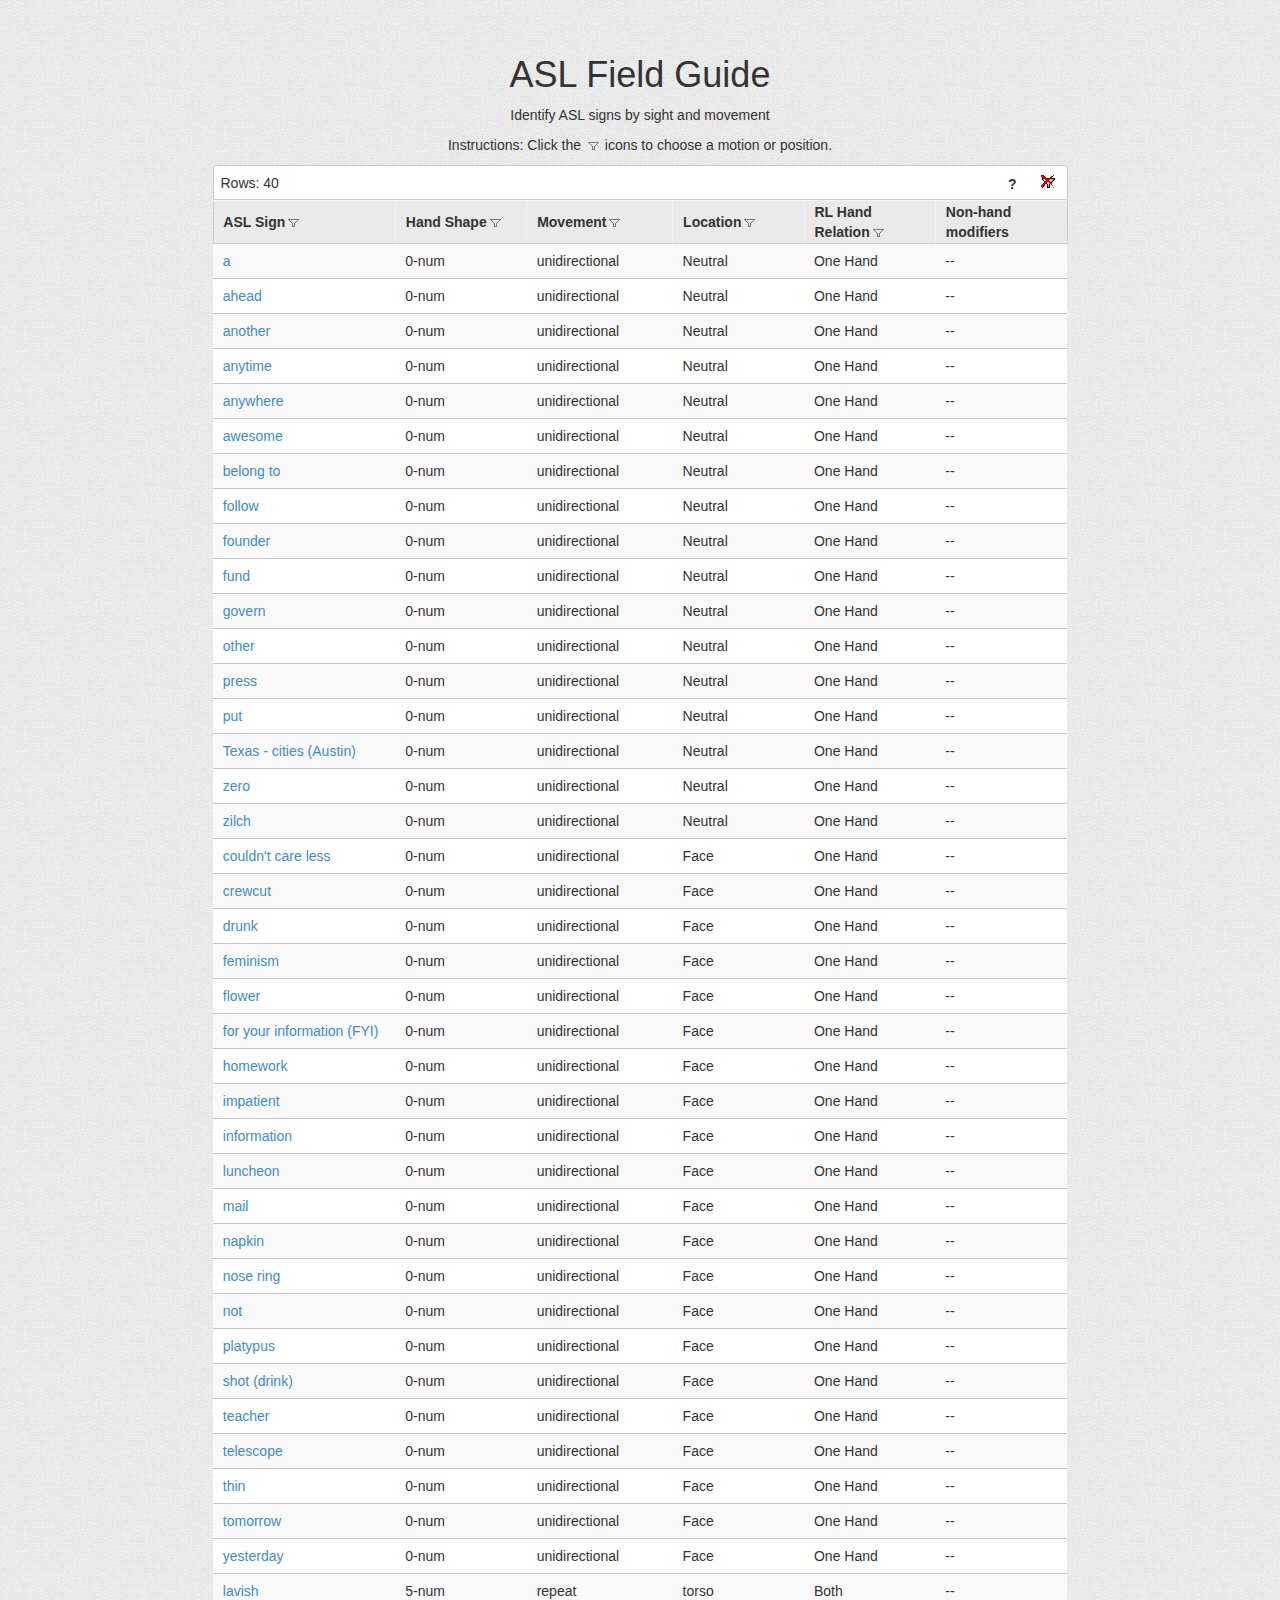
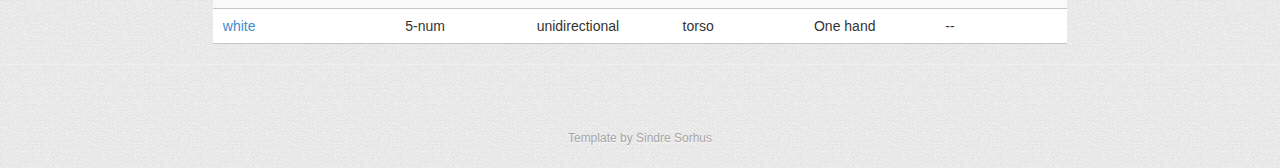
<file: index.html>
<!doctype html>
<html lang="en">
<!-- python -m SimpleHTTPServer 8080 -->
<head>
    <meta charset="utf-8">
    <meta http-equiv="X-UA-Compatible" content="IE=edge">
    <title>ASL Field Guide</title>
    <link rel="stylesheet" href="style/base.css">
    <!-- Bootstrap core CSS -->
    <link rel="stylesheet" href="style/bootstrap.min.css">

    <!-- Bootstrap theme -->
    <link href="style/bootstrap-theme.min.css" rel="stylesheet">

    <!-- Custom styles for this template -->
    <link href="style/theme.css" rel="stylesheet">

    <!-- HTML5 Shim and Respond.js IE8 support of HTML5 elements and media queries -->
    <!-- WARNING: Respond.js doesn't work if you view the page via file:// -->
    <!--[if lt IE 9]>
      <script src="https://oss.maxcdn.com/libs/html5shiv/3.7.0/html5shiv.js"></script>
      <script src="https://oss.maxcdn.com/libs/respond.js/1.4.2/respond.min.js"></script>
    <![endif]-->

    <!-- Polyfills for IE -->
    <script>
      var loadedPolyfills = (function (window, Function) {
        var namedPolyfills = [];

        if(!window.Promise) {
          document.write('<script src="//unpkg.com/es6-promise@3.2.1/dist/es6-promise.min.js"><\/script>');
          namedPolyfills.push('window.Promise');
        }

        if(!Function.name) {
          document.write('<script src="//unpkg.com/function.name-polyfill@latest/Function.name.js"><\/script>');
          namedPolyfills.push('Function.name');
        }

        return namedPolyfills;
      })(window, Function)
    </script>
</head>
<body>
	<header id="header" style="margin: 0 20%; text-align: center;">
		<h1>ASL Field Guide</h1>
		<p>Identify ASL signs by sight and movement</p>
		<p>Instructions: Click the <img src="https://rossolson.github.io/asl-to-english/tablefilter/style/themes/icn_filter.gif" title="filter"> icons to choose a motion or position.</p>
	</header>

	<table id="demo" class="signs-tiny" style="margin: auto;">
		<thead>
			<tr>
				<th class="word">ASL Sign</th>
				<th class="hand">Hand Shape</th>
				<th class="dir" >Movement</th>
				<th class="loc" >Location</th>
				<th class="rel" >RL Hand Relation</th>
				<th>Non-hand modifiers</th>
			</tr>
		</thead>
		<tbody>
			<tr>
				<td class="word"><a href="https://www.handspeak.com/word/a/a-abc.mp4">a</td>
				<td class="hand">0-num</td>
				<td class="dir" >unidirectional</td>
				<td class="loc" >Neutral</td>
				<td class="rel" >One Hand</td>
				<td>--</td>
			</tr>
			<tr>
				<td class="word"><a href="https://www.handspeak.com/word/a/ahead.mp4">ahead</td>
				<td class="hand">0-num</td>
				<td class="dir" >unidirectional</td>
				<td class="loc" >Neutral</td>
				<td class="rel" >One Hand</td>
				<td>--</td>
			</tr>
			<tr>
				<td class="word"><a href="https://www.handspeak.com/word/a/another.mp4">another</td>
				<td class="hand">0-num</td>
				<td class="dir" >unidirectional</td>
				<td class="loc" >Neutral</td>
				<td class="rel" >One Hand</td>
				<td>--</td>
			</tr>
			<tr>
				<td class="word"><a href="https://www.handspeak.com/word/a/any-time.mp4">anytime</td>
				<td class="hand">0-num</td>
				<td class="dir" >unidirectional</td>
				<td class="loc" >Neutral</td>
				<td class="rel" >One Hand</td>
				<td>--</td>
			</tr>
			<tr>
				<td class="word"><a href="https://www.handspeak.com/word/a/anywhere.mp4">anywhere</td>
				<td class="hand">0-num</td>
				<td class="dir" >unidirectional</td>
				<td class="loc" >Neutral</td>
				<td class="rel" >One Hand</td>
				<td>--</td>
			</tr>
			<tr>
				<td class="word"><a href="https://www.handspeak.com/word/a/awesome.mp4">awesome</td>
				<td class="hand">0-num</td>
				<td class="dir" >unidirectional</td>
				<td class="loc" >Neutral</td>
				<td class="rel" >One Hand</td>
				<td>--</td>
			</tr>
			<tr>
				<td class="word"><a href="https://www.handspeak.com/word/b/belong-to.mp4">belong to</td>
				<td class="hand">0-num</td>
				<td class="dir" >unidirectional</td>
				<td class="loc" >Neutral</td>
				<td class="rel" >One Hand</td>
				<td>--</td>
			</tr>
			<tr>
				<td class="word"><a href="https://www.handspeak.com/word/f/follow.mp4">follow</td>
				<td class="hand">0-num</td>
				<td class="dir" >unidirectional</td>
				<td class="loc" >Neutral</td>
				<td class="rel" >One Hand</td>
				<td>--</td>
			</tr>
			<tr>
				<td class="word"><a href="https://www.handspeak.com/word/f/founder.mp4">founder</td>
				<td class="hand">0-num</td>
				<td class="dir" >unidirectional</td>
				<td class="loc" >Neutral</td>
				<td class="rel" >One Hand</td>
				<td>--</td>
			</tr>
			<tr>
				<td class="word"><a href="https://www.handspeak.com/word/f/fund-sum.mp4">fund</td>
				<td class="hand">0-num</td>
				<td class="dir" >unidirectional</td>
				<td class="loc" >Neutral</td>
				<td class="rel" >One Hand</td>
				<td>--</td>
			</tr>
			<tr>
				<td class="word"><a href="https://www.handspeak.com/word/g/govern.mp4">govern</td>
				<td class="hand">0-num</td>
				<td class="dir" >unidirectional</td>
				<td class="loc" >Neutral</td>
				<td class="rel" >One Hand</td>
				<td>--</td>
			</tr>
			<tr>
				<td class="word"><a href="https://www.handspeak.com/word/o/other.mp4">other</td>
				<td class="hand">0-num</td>
				<td class="dir" >unidirectional</td>
				<td class="loc" >Neutral</td>
				<td class="rel" >One Hand</td>
				<td>--</td>
			</tr>
			<tr>
				<td class="word"><a href="https://www.handspeak.com/word/p/press.mp4">press</td>
				<td class="hand">0-num</td>
				<td class="dir" >unidirectional</td>
				<td class="loc" >Neutral</td>
				<td class="rel" >One Hand</td>
				<td>--</td>
			</tr>
			<tr>
				<td class="word"><a href="https://www.handspeak.com/word/p/put.mp4">put</td>
				<td class="hand">0-num</td>
				<td class="dir" >unidirectional</td>
				<td class="loc" >Neutral</td>
				<td class="rel" >One Hand</td>
				<td>--</td>
			</tr>
			<tr>
				<td class="word"><a href="https://www.handspeak.com/word/t/texas-austin.mp4">Texas - cities (Austin)</td>
				<td class="hand">0-num</td>
				<td class="dir" >unidirectional</td>
				<td class="loc" >Neutral</td>
				<td class="rel" >One Hand</td>
				<td>--</td>
			</tr>
			<tr>
				<td class="word"><a href="https://www.handspeak.com/word/z/zero.mp4">zero</td>
				<td class="hand">0-num</td>
				<td class="dir" >unidirectional</td>
				<td class="loc" >Neutral</td>
				<td class="rel" >One Hand</td>
				<td>--</td>
			</tr>
			<tr>
				<td class="word"><a href="https://www.handspeak.com/word/z/zilch-none.mp4">zilch</td>
				<td class="hand">0-num</td>
				<td class="dir" >unidirectional</td>
				<td class="loc" >Neutral</td>
				<td class="rel" >One Hand</td>
				<td>--</td>
			</tr>
			<tr>
				<td class="word"><a href="https://www.handspeak.com/word/c/could-care-less.mp4">couldn't care less</a></td>
				<td class="hand">0-num</td>
				<td class="dir" >unidirectional</td>
				<td class="loc" >Face</td>
				<td class="rel" >One Hand</td>
				<td>--</td>
			</tr>
			<tr>
				<td class="word"><a href="https://www.handspeak.com//word/c/crewcut.mp4">crewcut</a></td>
				<td class="hand">0-num</td>
				<td class="dir" >unidirectional</td>
				<td class="loc" >Face</td>
				<td class="rel" >One Hand</td>
				<td>--</td>
			</tr>
			<tr>
				<td class="word"><a href="https://www.handspeak.com//word/d/drunk.mp4">drunk</a></td>
				<td class="hand">0-num</td>
				<td class="dir" >unidirectional</td>
				<td class="loc" >Face</td>
				<td class="rel" >One Hand</td>
				<td>--</td>
			</tr>
			<tr>
				<td class="word"><a href="https://www.handspeak.com//word/f/feminism.mp4">feminism</a></td>
				<td class="hand">0-num</td>
				<td class="dir" >unidirectional</td>
				<td class="loc" >Face</td>
				<td class="rel" >One Hand</td>
				<td>--</td>
			</tr>
			<tr>
				<td class="word"><a href="https://www.handspeak.com//word/f/flower.mp4">flower</a></td>
				<td class="hand">0-num</td>
				<td class="dir" >unidirectional</td>
				<td class="loc" >Face</td>
				<td class="rel" >One Hand</td>
				<td>--</td>
			</tr>
			<tr>
				<td class="word"><a href="https://www.handspeak.com//word/f/fyi-inform.mp4">for your information (FYI)</a></td>
				<td class="hand">0-num</td>
				<td class="dir" >unidirectional</td>
				<td class="loc" >Face</td>
				<td class="rel" >One Hand</td>
				<td>--</td>
			</tr>
			<tr>
				<td class="word"><a href="https://www.handspeak.com//word/h/homework.mp4">homework</a></td>
				<td class="hand">0-num</td>
				<td class="dir" >unidirectional</td>
				<td class="loc" >Face</td>
				<td class="rel" >One Hand</td>
				<td>--</td>
			</tr>
			<tr>
				<td class="word"><a href="https://www.handspeak.com//word/i/impatient.mp4">impatient</a></td>
				<td class="hand">0-num</td>
				<td class="dir" >unidirectional</td>
				<td class="loc" >Face</td>
				<td class="rel" >One Hand</td>
				<td>--</td>
			</tr>
			<tr>
				<td class="word"><a href="https://www.handspeak.com//word/i/information.mp4">information</a></td>
				<td class="hand">0-num</td>
				<td class="dir" >unidirectional</td>
				<td class="loc" >Face</td>
				<td class="rel" >One Hand</td>
				<td>--</td>
			</tr>
			<tr>
				<td class="word"><a href="https://www.handspeak.com//word/l/luncheon.mp4">luncheon</a></td>
				<td class="hand">0-num</td>
				<td class="dir" >unidirectional</td>
				<td class="loc" >Face</td>
				<td class="rel" >One Hand</td>
				<td>--</td>
			</tr>
			<tr>
				<td class="word"><a href="https://www.handspeak.com//word/m/mail.mp4">mail</a></td>
				<td class="hand">0-num</td>
				<td class="dir" >unidirectional</td>
				<td class="loc" >Face</td>
				<td class="rel" >One Hand</td>
				<td>--</td>
			</tr>
			<tr>
				<td class="word"><a href="https://www.handspeak.com//word/n/napkin.mp4">napkin</a></td>
				<td class="hand">0-num</td>
				<td class="dir" >unidirectional</td>
				<td class="loc" >Face</td>
				<td class="rel" >One Hand</td>
				<td>--</td>
			</tr>
			<tr>
				<td class="word"><a href="https://www.handspeak.com//word/n/nose-ring.mp4">nose ring</a></td>
				<td class="hand">0-num</td>
				<td class="dir" >unidirectional</td>
				<td class="loc" >Face</td>
				<td class="rel" >One Hand</td>
				<td>--</td>
			</tr>
			<tr>
				<td class="word"><a href="https://www.handspeak.com//word/n/not.mp4">not</a></td>
				<td class="hand">0-num</td>
				<td class="dir" >unidirectional</td>
				<td class="loc" >Face</td>
				<td class="rel" >One Hand</td>
				<td>--</td>
			</tr>
			<tr>
				<td class="word"><a href="https://www.handspeak.com//word/p/platypus.mp4">platypus</a></td>
				<td class="hand">0-num</td>
				<td class="dir" >unidirectional</td>
				<td class="loc" >Face</td>
				<td class="rel" >One Hand</td>
				<td>--</td>
			</tr>
			<tr>
				<td class="word"><a href="https://www.handspeak.com//word/d/shot-drink2.mp4">shot (drink)</a></td>
				<td class="hand">0-num</td>
				<td class="dir" >unidirectional</td>
				<td class="loc" >Face</td>
				<td class="rel" >One Hand</td>
				<td>--</td>
			</tr>
			<tr>
				<td class="word"><a href="https://www.handspeak.com//word/t/teacher.mp4">teacher</a></td>
				<td class="hand">0-num</td>
				<td class="dir" >unidirectional</td>
				<td class="loc" >Face</td>
				<td class="rel" >One Hand</td>
				<td>--</td>
			</tr>
			<tr>
				<td class="word"><a href="https://www.handspeak.com//word/t/telescope.mp4">telescope</a></td>
				<td class="hand">0-num</td>
				<td class="dir" >unidirectional</td>
				<td class="loc" >Face</td>
				<td class="rel" >One Hand</td>
				<td>--</td>
			</tr>
			<tr>
				<td class="word"><a href="https://www.handspeak.com//word/t/thin.mp4">thin</a></td>
				<td class="hand">0-num</td>
				<td class="dir" >unidirectional</td>
				<td class="loc" >Face</td>
				<td class="rel" >One Hand</td>
				<td>--</td>
			</tr>
			<tr>
				<td class="word"><a href="https://www.handspeak.com//word/t/tomorrow.mp4">tomorrow</a></td>
				<td class="hand">0-num</td>
				<td class="dir" >unidirectional</td>
				<td class="loc" >Face</td>
				<td class="rel" >One Hand</td>
				<td>--</td>
			</tr>
			<tr>
				<td class="word"><a href="https://www.handspeak.com//word/y/yesterday.mp4">yesterday</h2>
				<td class="hand">0-num</td>
				<td class="dir" >unidirectional</td>
				<td class="loc" >Face</td>
				<td class="rel" >One Hand</td>
				<td>--</td>
			</tr>
			<tr>
				<td class="word"><a href="https://www.handspeak.com/word/search/index.php?id=6801">lavish</td>
				<td class="hand">5-num</td>
				<td class="dir" >repeat</td>
				<td class="loc" >torso</td>
				<td class="rel" >Both</td>
				<td>--</td>
			</tr>
			<tr>
				<td class="word"><a href="https://www.handspeak.com/word/search/index.php?id=2396">white</td>
				<td class="hand">5-num</td>
				<td class="dir" >unidirectional</td>
				<td class="loc" >torso</td>
				<td class="rel" >One hand</td>
				<td>--</td>
			</tr>
		</tbody>
	</table>


	<p></p>


	<script src="js/tablefilter.js"></script>


	<script data-config>
		var filtersConfig = {
			base_path: 'tablefilter/',
			col_1: 'select',
			col_2: 'select',
			col_3: 'select',
			col_4: 'select',
			col_5: 'none',
			popup_filters: true,
			auto_filter: {
				delay: 1100 //milliseconds
			},
			alternate_rows: true,
			rows_counter: true,
			btn_reset: true,
			status_bar: true,
			msg_filter: 'Filtering...',
			col_widths:[
				'125px', '90px', '100px',
				'90px', '90px', '90px',
				'90px', '90px', '90px'
			]
		};
		var tf = new TableFilter('demo', filtersConfig);
		tf.init();
	</script>

	<script>
	  (function(loadedPolyfills, document) {
		if(loadedPolyfills.indexOf('window.Promise') !== -1) {
		  var msg = '<br><div class="alert alert-danger" role="alert">'
			+ 'Your browser does not support <code>Promise</code>.<br>'
			+ 'Use a polyfill to provide support for the missing language feature, eg:'
			+ '<pre>https://unpkg.com/es6-promise@3.2.1/dist/es6-promise.min.js</pre>'
			+ '</div>';
			document.write(msg);
		}
		if(loadedPolyfills.indexOf('Function.name') !== -1) {
		  var msg = '<br><div class="alert alert-danger" role="alert">'
			+ 'Your browser does not support <code>Function.name</code>.<br>'
			+ 'Use a polyfill to provide support for the missing language feature, eg:'
			+ '<pre>https://unpkg.com/function.name-polyfill@latest/Function.name.js</pre>'
			+ '</div>';
			document.write(msg);
		}
	  })(loadedPolyfills, document)
	</script>

	<hr>

	<footer id="info">
		<p>Template by <a href="http://github.com/sindresorhus">Sindre Sorhus</a></p>
	</footer>
	</body>
</html>
</file>
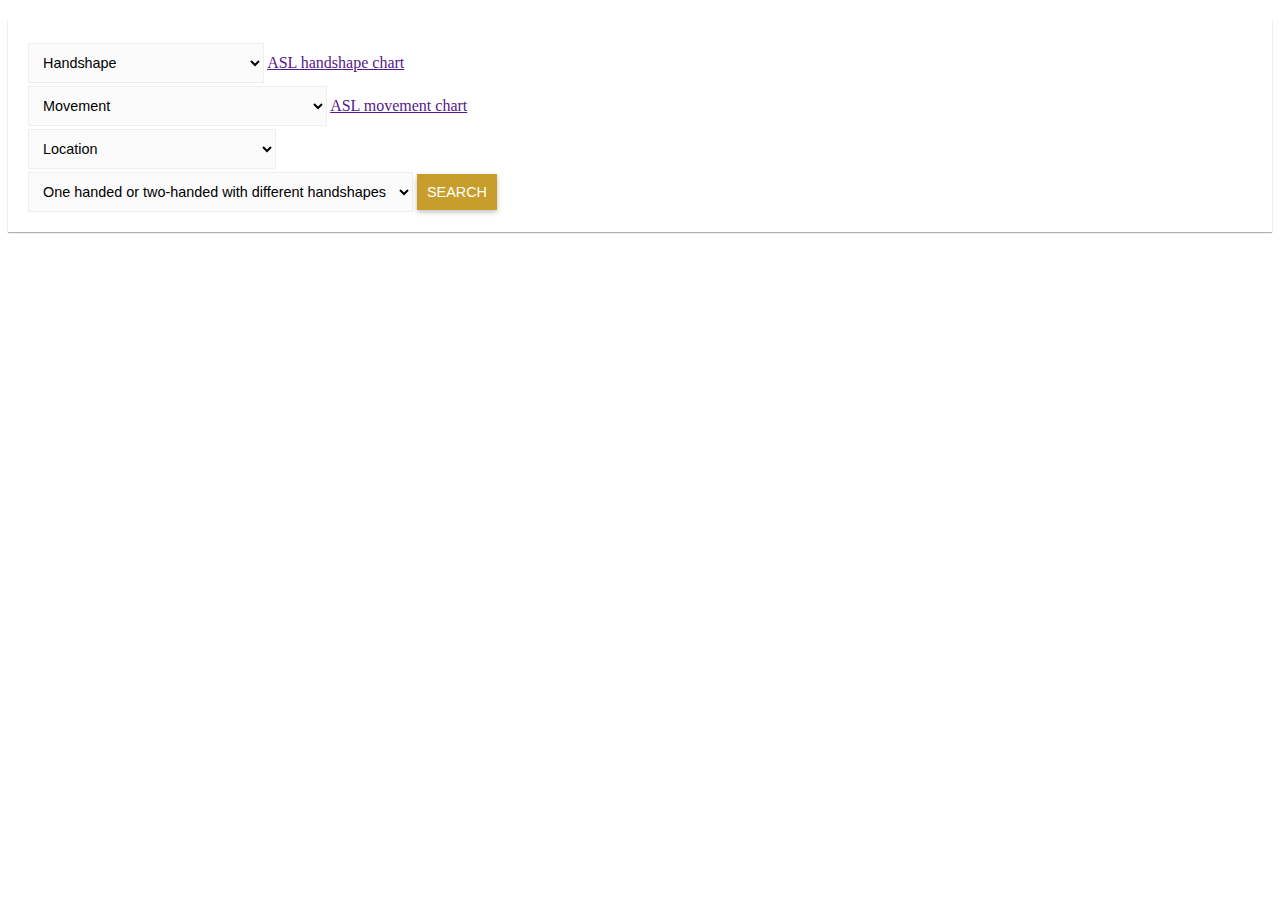
<file: asl-to-english.html>
<!DOCTYPE html>
<html lang="en">
<head>
<base href="https://www.handspeak.com/word/asl-eng/">

<meta charset="utf-8">
<meta name="viewport" content="width=device-width, initial-scale=1.0" />
<meta name="Description" content="ASL to English reverse dictionary by searching ASL word or sign to find its English equivalent meaning." />
<title>ASL-to-English Dictionary</title>
<link rel="stylesheet" href="/tool/css/header.css" />
<style type="text/css">
.grid-results {
	display: flex; display: -webkit-flex; 
-webkit-flex-flow: row wrap;      flex-flow: row wrap;
-webkit-align-items: stretch; align-items: stretch; 
-webkit-align-content: space-around;    align-content: space-around;
-webkit-flex: 1 0 450px;	flex: 1 0 450px;
margin:25px; background:#fff; padding:20px;
}
.grid-results > h3 {
width:100%;
font: bold 16px arial,tahoma,geneva, verdana; letter-spacing:1px; color: #222; padding:5px 20px;
}

.grid-dictbox, .grid-ad { 
display: flex; display: -webkit-flex; 
-webkit-flex-flow: column wrap;      flex-flow: column wrap;
-webkit-align-items: flex-start; align-items: flex-start;
-webkit-align-content: center;    align-content: center;
-webkit-flex: 1 0 250px;	flex: 1 0 250px;
border: 1px solid #fbfbfb; padding:15px 20px; margin:10px;
-moz-border-radius: 2px; -webkit-border-radius: 2px; border-radius: 2px;
}
.grid-ad { 
border: none;
}

.grid-dictbox > h2 {
display: flex; display: -webkit-flex;
font: bold 14px arial,tahoma,geneva, verdana; letter-spacing:1px; color: #222; padding:5px 0px;
}
.dictvideo {
display: flex; display: -webkit-flex;
-webkit-align-items: flex-start; align-items: flex-start; 
-webkit-align-content: center;    align-content: center;
}
.dictext {
padding:15px 20px;}
.dictext p {font-size: 0.85em; font-weight: normal; font-family:Verdana, Arial, Helvetica, sans-serif; line-height: 1.6em; margin:1.3em 0;}
.dictad {flex: 1 0 auto; -webkit-flex: 1 0 auto; } /* push content below down */
.dictpaging {background:#fbfbfb; padding:15px 20px; font: bold 16px arial,tahoma,geneva, verdana; letter-spacing:4px; text-align:center; } /* to del if not used? */

/* video */
@media only screen and (max-width: 2400px) {
.video-asl {
    width: 280px;    height: 280;
}

}
/* tablet browsers, mini ipad*/
@media only screen and (max-width: 768px){	
.video-asl {
    width: 240px; height: 240;}
}
/* */
@media only screen and (max-width: 480px){
.video-asl {
    width: 200; height: 200;}
}
/* FORM */
select {
flex: 1 0 auto; -webkit-flex: 1 0 auto; }

input, select {
background:#fbfbfb; border:1px solid #efefef; padding:10px; margin-top:3px; font-size:0.9em;color:#000;}

input:focus, textarea:focus {
    border:1px solid #97d6eb; }
.search-button {
	background: #c79e2c; color:#fff; border:0px}

.raised {
      transition: box-shadow 0.2s cubic-bezier(0.4, 0, 0.2, 1);
      transition-delay: 0.2s;
      box-shadow: 0 2px 5px 0 rgba(0, 0, 0, 0.26);}
/* styling */

.shadow1 {
  -moz-box-shadow: 0px 0.5px 1.0px rgba(0, 0, 0, 0.12), 0 1px 1px rgba(0, 0, 0, 0.24);
  -webkit-box-shadow: 0 1px 1.5px rgba(0, 0, 0, 0.12), 0 1px 1px rgba(0, 0, 0, 0.24);
  box-shadow: 0 1px 1.5px rgba(0, 0, 0, 0.12), 0 1px 1px rgba(0, 0, 0, 0.24);
}
.shadow2 {
  -moz-box-shadow: 0 3px 3px rgba(0, 0, 0, 0.16), 0 3px 3px rgba(0, 0, 0, 0.23);
  -webkit-box-shadow: 0 3px 3px rgba(0, 0, 0, 0.16), 0 3px 3px rgba(0, 0, 0, 0.23);
  box-shadow: 0 3px 3px rgba(0, 0, 0, 0.16), 0 3px 3px rgba(0, 0, 0, 0.23);
}

</style> 
</head>
<body>

<div class="grid-main">
<div class="grid-row">
<div class="grid-sidebar shadow1" style="margin: 20px auto;">
<div style="padding:20px; margin: 20px auto;">
<form name="fmSearch" method="get" action="/word/asl-eng/index.php" target="results">

<!--<label for="frmHandshape">Handshapes</label>
<input type="text" name="fmFig" id="frmHandshape" list="hsType" placeholder="handshape number">
    <datalist id="hsType">
      <option value="0-num">
      <option value="0-flat">
      <option value="0-baby">
    </datalist>-->
    
<select name="fmFig" size="1" class="">
<option value="Fig" selected>Handshape</option>
<option value="0-num">0-round, 0-flat</option>
<option value="1-num">1, D</option>
<option value="1-claw">1-claw</option>
<option value="1-i">1-i (I)</option>
<option value="2-num">2 (V)</option>
<option value="2-claw">2-claw</option>
<option value="2-close">2-close (H,U)</option>
<option value="2-cross">2-cross (R)</option>
<option value="3-num">3-number, 3-claw</option>
<option value="3-close">3-close, 3-bent</option>
<option value="3-k">3-K or 3-P</option>
<option value="4-num">4-number, 4-claw</option>
<option value="4-close">4-close (B), 4-bent</option>
<option value="5-num">5</option>
<option value="5-close">5-close, 5-bent (15)</option>
<option value="5-claw">5-claw</option>
<option value="5-c">5-c (C)</option>
<option value="5-half">5-half</option>
<option value="6-num">6, 6-claw</option>
<option value="6-y">6-inverse (Y)</option>
<option value="7-8">7, horn, ILY</option>
<option value="8-num">8, 8-open</option>
<option value="9-num">9, F</option>
<option value="10-num">10, A</option>
<option value="10-s">10-s (S)</option>
<option value="10-t">10-t (American T, European T)</option>
<option value="10-m">10-m, M</option>
<option value="10-n">10-n, N</option>
<option value="20-num">20-num, G</option>
<option value="20-l">20-c, L, claw-L</option>
</select>

<span>
<a href="" onclick="NewWin=window.open('/word/asl-eng/hs-primes-popup.php','NewWin','menubar=no,status=no,scrollbars=yes,width=700,height=800,top=10,left=50');return false;">ASL handshape chart</a>
</span>

<br>
<select name="fmMov" size="1" class="">
<option value="Mov" selected>Movement</option>
<option value="unidir">unidirectional or misc</option>
<option value="repeat">repeated</option>
<option value="convergent">convergent action (2-handed, approach)</option>
<option value="divergent">divergent action (2-handed, separate)</option>
</select>
<span>
<a href="" onclick="NewWin=window.open('/byte/p/phonology/mov-primes-popup.php','NewWin','menubar=no,status=no,scrollbars=yes,width=700,height=800,top=10,left=50');return false;">ASL movement chart</a>
</span>

<div>
<select name="fmLoc" size="1" class="">
	<option value="Loc" selected>Location</option>
<option value="zero">in space</option>
<option value="face">face, neck, forehead</option>
<option value="head-side">head: side, back, top</option>
<option value="palm">palm (non-dominant)</option>
<option value="0-num">"0" (non-dominant hand)</option>
<option value="1-num">"1" (non-dominant hand)</option>
<option value="5-num">"5", "B" (non-dominant hand)</option>
<option value="9-num">"9" (non-dominant hand)</option>
<option value="10-s">"S" (non-dominant hand)</option>
<option value="10-num">"10" (non-dominant hand)</option>
<option value="hand">hand (non-dominant, unspecific)</option>
<option value="torso">torso (chest or shoulders)</option>
    <option value="arm">arm or elbow</option>
    </select>
</div>

<select name="fmBoth" size="1" class="">
<option value="0" selected>One handed or two-handed with different handshapes</option>
<option value="1">Two-handed, alternating</option>
<option value="2">Two-handed, both moving</option>
</select>
           
<input type="submit" class="search-button raised" value="SEARCH">
</form></div>

</div><!-- end sidebar -->

</div><!-- end row -->

</div>


</body>
</html>
</file>
<file: style/base.css>
html,
body {
  margin: 0;
  padding: 0;
}

button {
  margin: 0;
  padding: 0;
  border: 0;
  background: none;
  font-size: 100%;
  vertical-align: baseline;
  font-family: inherit;
  color: inherit;
  -webkit-appearance: none;
  /*-moz-appearance: none;*/
  -ms-appearance: none;
  -o-appearance: none;
  appearance: none;
}

body {
  font: 14px 'Helvetica Neue', Helvetica, Arial, sans-serif;
  line-height: 1.4em;
  background: #eaeaea url('bg.png');
  color: #4d4d4d;
  margin: 0 auto;
  -webkit-font-smoothing: antialiased;
  -moz-font-smoothing: antialiased;
  -ms-font-smoothing: antialiased;
  -o-font-smoothing: antialiased;
  font-smoothing: antialiased;
}


#header {
  padding-top: 15px;
  border-radius: inherit;
}


#footer {
  color: #777;
  padding: 0 15px;
  position: absolute;
  right: 0;
  bottom: -31px;
  left: 0;
  height: 20px;
  z-index: 1;
}

#footer:before {
  content: '';
  position: absolute;
  right: 0;
  bottom: 31px;
  left: 0;
  height: 50px;
  z-index: -1;
  box-shadow: 0 1px 1px rgba(0, 0, 0, 0.3),
    0 6px 0 -3px rgba(255, 255, 255, 0.8),
    0 7px 1px -3px rgba(0, 0, 0, 0.3),
    0 43px 0 -6px rgba(255, 255, 255, 0.8),
    0 44px 2px -6px rgba(0, 0, 0, 0.2);
}

#info {
  margin: 65px auto 0;
  color: #a6a6a6;
  font-size: 12px;
  text-shadow: 0 1px 0 rgba(255, 255, 255, 0.7);
  text-align: center;
}

#info a {
  color: inherit;
}
</file>
<file: style/theme.css>
body {
  padding-top: 20px;
  padding-bottom: 10px;
}

.theme-dropdown .dropdown-menu {
  position: static;
  display: block;
  margin-bottom: 20px;
}

.theme-showcase > p > .btn {
  margin: 5px 0;
}

.theme-showcase .navbar .container {
  width: auto;
}
</file>
